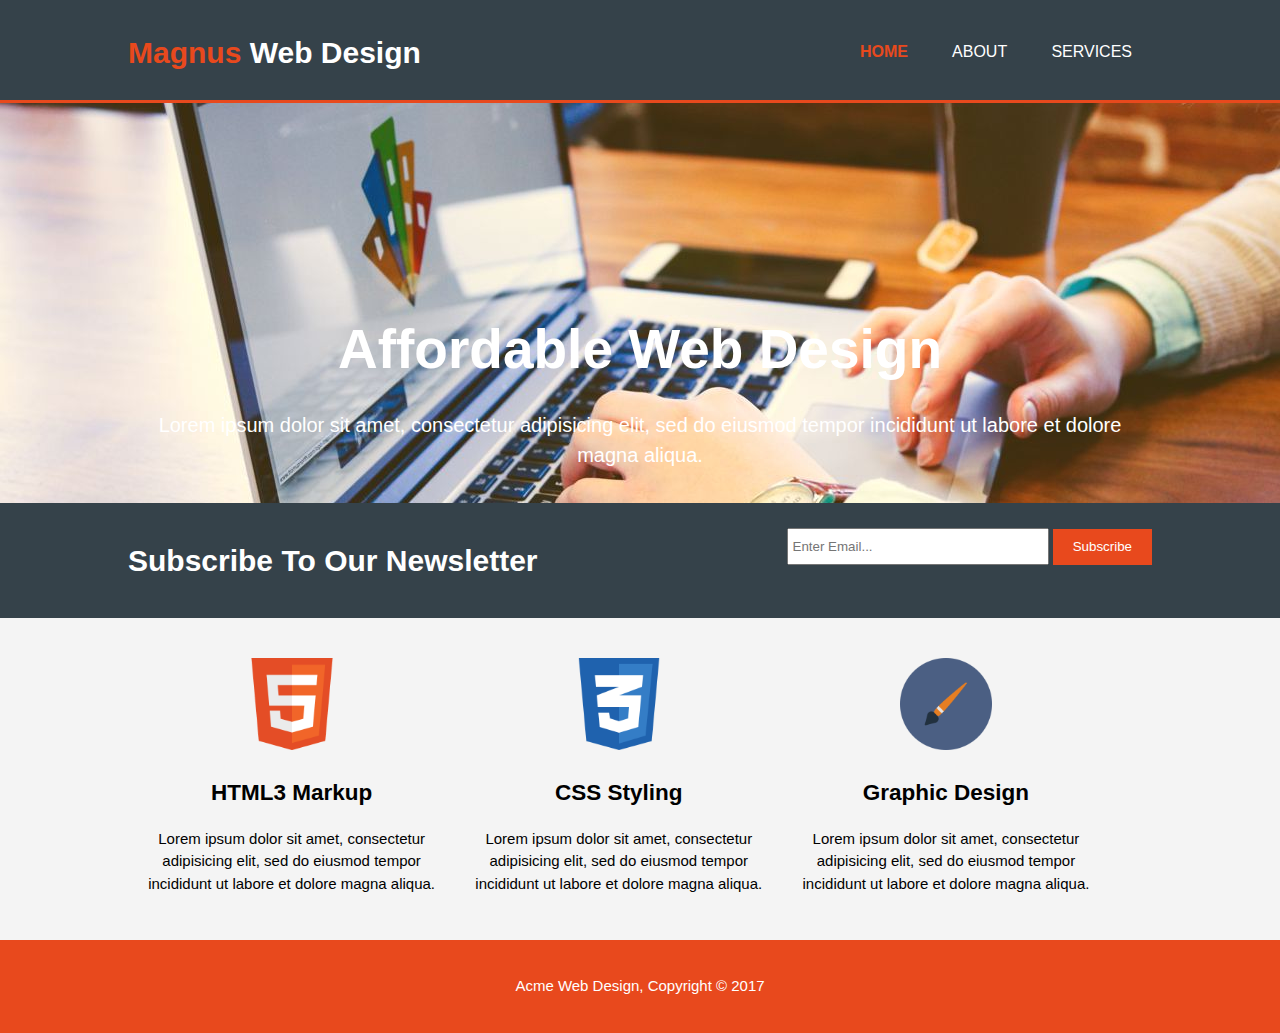
<file: index.html>
<!DOCTYPE html>
<html>
<head>
	<meta charset="utf-8">
	<!-- <meta name="viewport" content="width=device-width"> -->
	<meta name="keyword" content="web design, affordable professional">
	<meta name="author" content="Test">
	<title>Acme Web Design | Welcome</title>
	<link rel="stylesheet" href="css/style.css">
</head>
<body>
	<header>
		<!-- Branch Test -->
		<div class="container">
			<div id="branding">
				<h1><span class="highlight">Magnus</span> Web Design</h1>
			</div>
			<nav>
				<ul>
					<li class="current"><a href="index.html">Home</a></li>
					<li><a href="about.html">About</a></li>
					<li><a href="services.html">Services</a></li>
				</ul>
			</nav>
		</div>
	</header>
<!-- 	<div class=container>
		<section #showcase>
			<img src="img/showcase.jpg">
		</section>
	</div>
 -->
 	<section id="showcase">
 		<div class=container>
 			<h1>Affordable Web Design</h1>
 			<p>Lorem ipsum dolor sit amet, consectetur adipisicing elit, sed do eiusmod
 			tempor incididunt ut labore et dolore magna aliqua.</p>
 		</div>
 	</section>

	<section id="newsletter">
		<div class="container">
			<h1>Subscribe To Our Newsletter</h1>
			<form>
				<input type="email" name="email" placeholder="Enter Email...">
				<button type="submit" class="button_1">Subscribe</button>
			</form>
		</div>
	</section>

	<section id="boxes">
		<div class="container">
			<div class="box">
				<img src="img/html_logo.png">
				<h2>HTML3 Markup</h2>
				<p>Lorem ipsum dolor sit amet, consectetur adipisicing elit, sed do eiusmod
				tempor incididunt ut labore et dolore magna aliqua.</p>
			</div>
			<div class="box">
				<img src="img/css3_logo.png">
				<h2>CSS Styling</h2>
				<p>Lorem ipsum dolor sit amet, consectetur adipisicing elit, sed do eiusmod
				tempor incididunt ut labore et dolore magna aliqua.</p>
			</div>
			<div class="box">
				<img src="img/sm_brush.png">
				<h2>Graphic Design</h2>
				<p>Lorem ipsum dolor sit amet, consectetur adipisicing elit, sed do eiusmod
				tempor incididunt ut labore et dolore magna aliqua.</p>
			</div>
		</div>
	</section>

	<footer>
		<p>Acme Web Design, Copyright &copy; 2017</p>
	</footer>
</body>
</html>
</file>
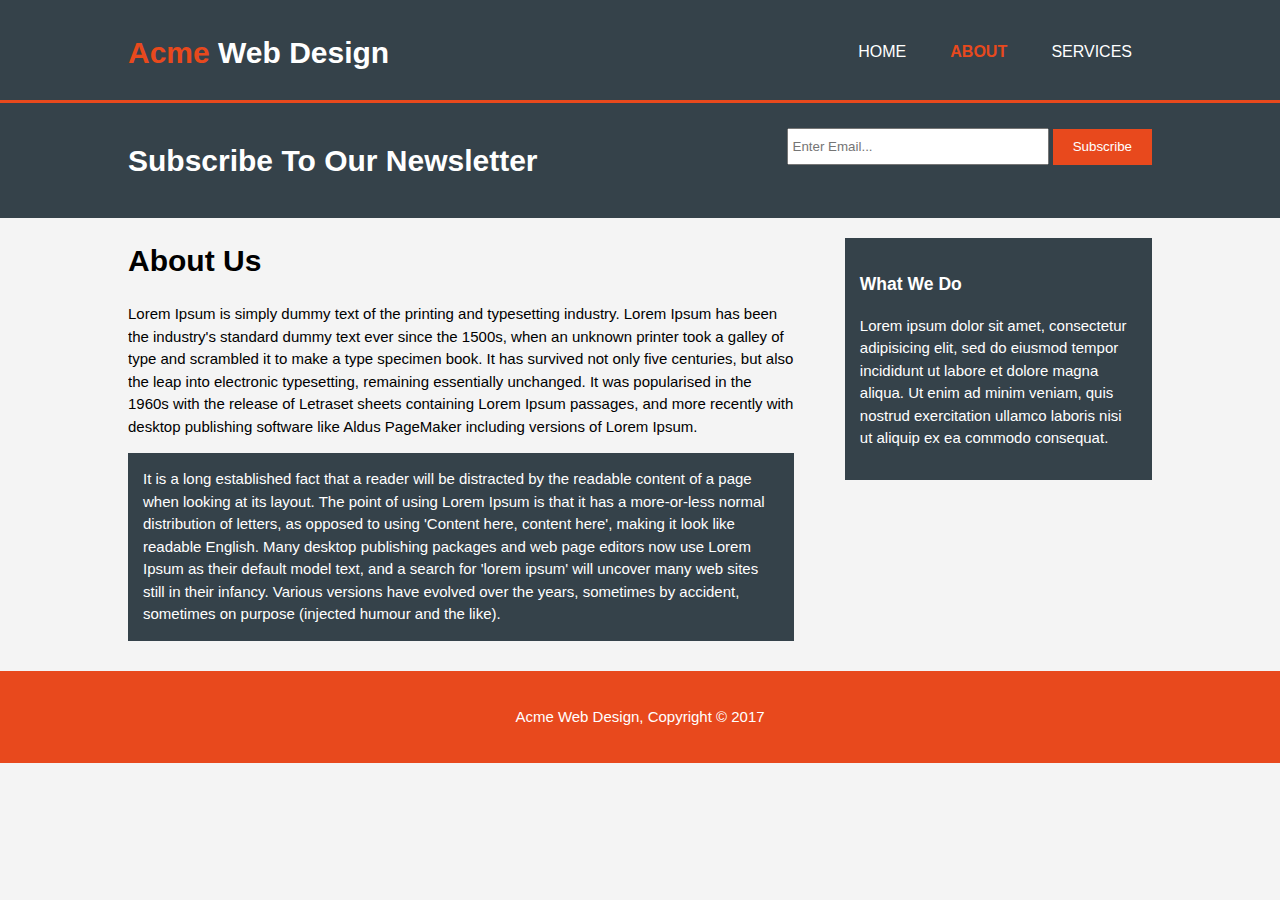
<file: about.html>
<!DOCTYPE html>
<html>
<head>
	<meta charset="utf-8">
	<!-- <meta name="viewport" content="width=device-width"> -->
	<meta name="keyword" content="web design, affordable professional">
	<meta name="author" content="Test">
	<title>Acme Web Design | About</title>
	<link rel="stylesheet" href="css/style.css">
</head>
<body>
	<header>
		<div class="container">
			<div id="branding">
				<h1><span class="highlight">Acme</span> Web Design</h1>
			</div>
			<nav>
				<ul>
					<li><a href="index.html">Home</a></li>
					<li class="current"><a href="about.html">About</a></li>
					<li><a href="services.html">Services</a></li>
				</ul>
			</nav>
		</div>
	</header>

	<section id="newsletter">
		<div class="container">
			<h1>Subscribe To Our Newsletter</h1>
			<form>
				<input type="email" name="email" placeholder="Enter Email...">
				<button type="submit" class="button_1">Subscribe</button>
			</form>
		</div>
	</section>

	<section id="main">
		<div class="container">
			<article id="main-col">
				<h1 class="page-title">About Us</h1>
				<p>Lorem Ipsum is simply dummy text of the printing and typesetting industry. Lorem Ipsum has been the industry's standard dummy text ever since the 1500s, when an unknown printer took a galley of type and scrambled it to make a type specimen book. It has survived not only five centuries, but also the leap into electronic typesetting, remaining essentially unchanged. It was popularised in the 1960s with the release of Letraset sheets containing Lorem Ipsum passages, and more recently with desktop publishing software like Aldus PageMaker including versions of Lorem Ipsum.</p>

				<p class="dark">It is a long established fact that a reader will be distracted by the readable content of a page when looking at its layout. The point of using Lorem Ipsum is that it has a more-or-less normal distribution of letters, as opposed to using 'Content here, content here', making it look like readable English. Many desktop publishing packages and web page editors now use Lorem Ipsum as their default model text, and a search for 'lorem ipsum' will uncover many web sites still in their infancy. Various versions have evolved over the years, sometimes by accident, sometimes on purpose (injected humour and the like).</p>
			</article>

			<aside id="sidebar">
				<div class="dark">
					<h3>What We Do</h3>
					<p>Lorem ipsum dolor sit amet, consectetur adipisicing elit, sed do eiusmod
					tempor incididunt ut labore et dolore magna aliqua. Ut enim ad minim veniam,
					quis nostrud exercitation ullamco laboris nisi ut aliquip ex ea commodo
					consequat.</p>
				</div>
			</aside>
		</div>
	</section>

	<footer>
		<p>Acme Web Design, Copyright &copy; 2017</p>
	</footer>
</body>
</html>
</file>
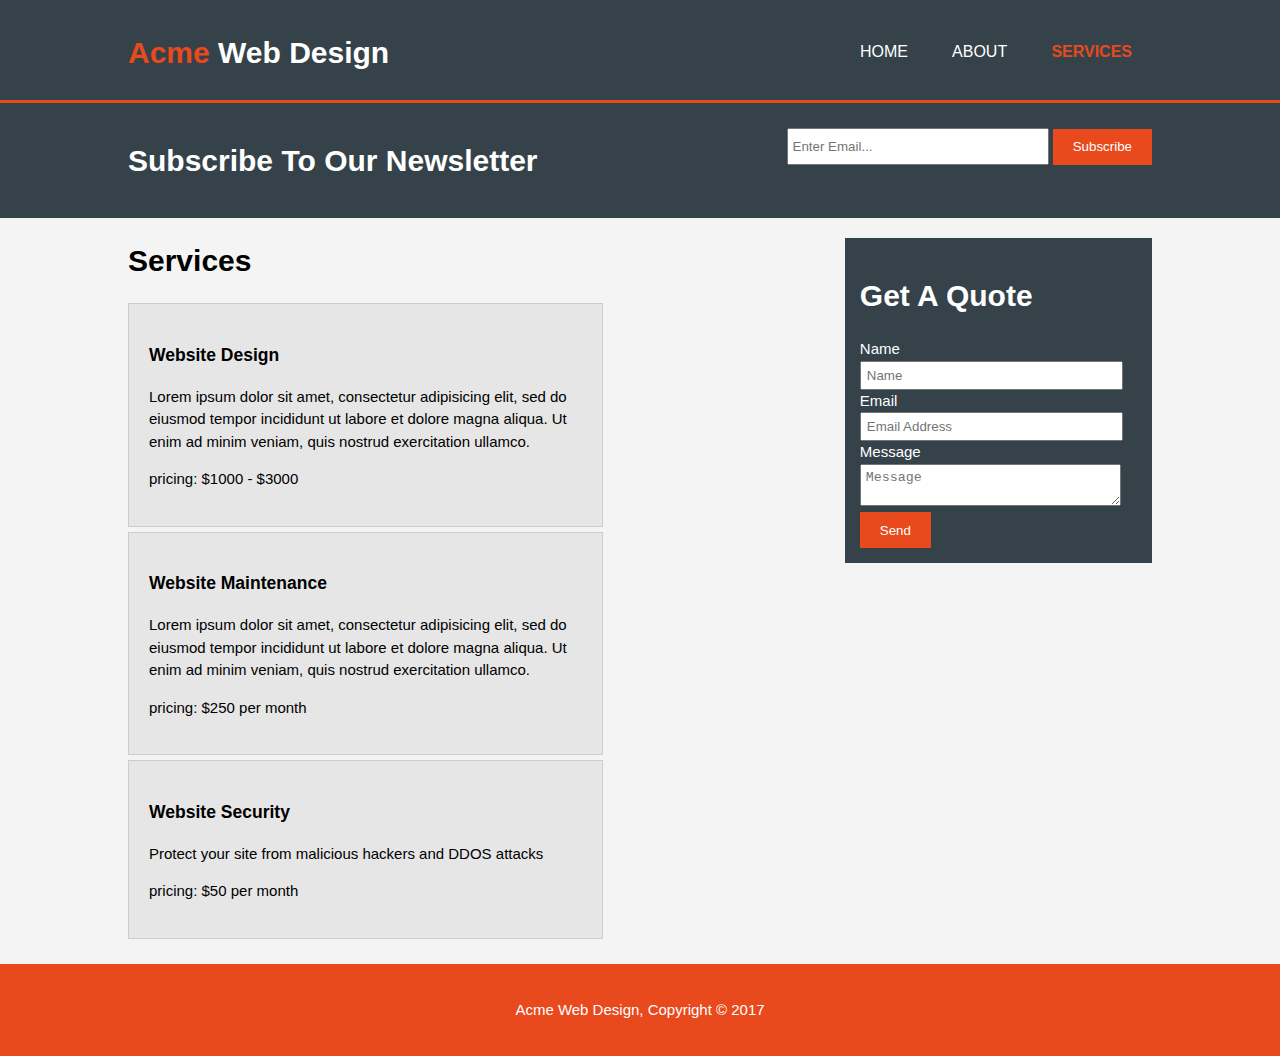
<file: services.html>
<!DOCTYPE html>
<html>
<head>
	<meta charset="utf-8">
	<!-- <meta name="viewport" content="width=device-width"> -->
	<meta name="keyword" content="web design, affordable professional">
	<meta name="author" content="Test">
	<title>Acme Web Design | Services</title>
	<link rel="stylesheet" href="css/style.css">
</head>
<body>
	<header>
		<div class="container">
			<div id="branding">
				<h1><span class="highlight">Acme</span> Web Design</h1>
			</div>
			<nav>
				<ul>
					<li><a href="index.html">Home</a></li>
					<li><a href="about.html">About</a></li>
					<li class="current"><a href="services.html">Services</a></li>
				</ul>
			</nav>
		</div>
	</header>

	<section id="newsletter">
		<div class="container">
			<h1>Subscribe To Our Newsletter</h1>
			<form>
				<input type="email" name="email" placeholder="Enter Email...">
				<button type="submit" class="button_1">Subscribe</button>
			</form>
		</div>
	</section>

	<section id="main">
		<div class="container">
			<article id="main-col">
				<h1 class="page-title">Services</h1>
				<ul id="services">
					<li>
						<h3>Website Design</h3>
						<p>Lorem ipsum dolor sit amet, consectetur adipisicing elit, sed do eiusmod
						tempor incididunt ut labore et dolore magna aliqua. Ut enim ad minim veniam,
						quis nostrud exercitation ullamco.</p>
						<p>pricing: $1000 - $3000</p>
					</li>
						<li>
						<h3>Website Maintenance</h3>
						<p>Lorem ipsum dolor sit amet, consectetur adipisicing elit, sed do eiusmod
						tempor incididunt ut labore et dolore magna aliqua. Ut enim ad minim veniam,
						quis nostrud exercitation ullamco.</p>
						<p>pricing: $250 per month</p>
					</li>
						<li>
						<h3>Website Security</h3>
						<p>Protect your site from malicious hackers and DDOS attacks</p>
						<p>pricing: $50 per month</p>
					</li>
				</ul>
			</article>

			<aside id="sidebar">
				<div class="dark">
					<form class="quote">
						<h1>Get A Quote</h1>
						<div>
							<label>Name</label>
							<br>
							<input type="text" placeholder="Name">
						</div>
						<div>
							<label>Email</label>
							<br>
							<input type="email" placeholder="Email Address">
						</div>
						<div>
							<label>Message</label>
							<br>
							<textarea placeholder="Message"></textarea>
						</div>
						<button type="submit" class="button_1">Send</button>
					</form>
				</div>
			</aside>
		</div>
	</section>

	<footer>
		<p>Acme Web Design, Copyright &copy; 2017</p>
	</footer>
</body>
</html>
</file>
<file: css/style.css>
body{
	background-color: #f4f4f4;
	font-family: Arial, Helvetica, sans-serif;
	font-size: 15px;
	line-height: 1.5;
	padding: 0;
	margin: 0;
}

/* Global */

.container{
	width: 80%;
	margin: auto;
	overflow: hidden;
}

.dark{
	background-color: #35424a;
	color: #fff;
	padding: 15px;
	margin-top: 10px;
	margin-bottom: 10px;
}

ul{
	margin: 0;
	padding: 0;
	list-style: none;
}

.button_1{
	height: 36px;
	background-color: #e8491d;
	border: 0;
	padding-left: 20px;
	padding-right: 20px;
	color: #fff;
}

.button_1:hover{
	color: #ccc;
}

header{
	background: #35424a;
	color: #fff;
	padding-top: 30px;
	min-height: 70px;
	border-bottom: 3px solid #e8491d;
}

header a{
	color: #fff;
	text-decoration: none;
	text-transform: uppercase;
	font-size: 16px;
}

header li{
	float: none;
	display: inline;
	padding: 0 20px 0 20px;
}

header #branding{
	float: left;
}

header #branding h1{
	margin: auto;
}

header nav{
	float: right;
	margin-top: 10px;
}

header .highlight, header .current a{
	color: #e8491d;
	font-weight: bold;
}

header a:hover{
	color: #ccc;
	font-weight: bold;
}

#showcase{
	background: url('../img/showcase.jpg') no-repeat 0 -300px;
	min-height: 400px;
	text-align: center;
	color: #fff;
}

#showcase h1{
	margin-top: 20%;
	font-size: 55px;
	margin-bottom: 10px;
}

#showcase p{
	font-size: 20px;
}

#newsletter{
	padding: 15px 0;
	background-color: #35424a;
	color: #fff;
}

#newsletter h1{
	float: left;
}

#newsletter form{
	float: right;
	margin-top: 10px;
}

#newsletter input[type="email"]{
	height: 25px;
	padding: 4px;
	width: 250px;
}

#boxes{
	margin-top: 30px;
}

#boxes .box{
	float: left;
	width: 30%;
	padding: 10px;
	text-align: center;
}

#boxes .box img{
	width: 30%;
}

article#main-col{
	float: left;
	width: 65%;
}

aside#sidebar{
	float: right;
	width: 30%;
	margin-top: 10px;
}

aside#sidebar .quote input, aside#sidebar textarea{
	width: 90%;
	padding: 5px;
}

ul#services li{
	background-color: #e6e6e6;
	width: 65%;
	margin-bottom: 5px;
	padding: 20px;
	border: #ccc solid 1px;
}

footer{
	padding: 20px;
	margin-top: 20px;
	text-align: center;
	color: #fff;
	background-color: #e8491d;
}

/* media queries */

@media(max-width: 768px){
	header #branding, header nav, header nav li,
	#newsletter h1, #newsletter form{
		float: none;
		text-align: center;
		width: 100%;
	}

	header{
		padding-bottom: 20px;
	}

	#showcase h1{
		margin-top: 40px;
	}

	#newsletter button, #newsletter form input[type="email"]{
		display: block;
		width: 100%;
		margin-bottom: 5px;
	}

	#boxes .box{
		float: none;
		width: 100%;
		text-align: center;
	}

}

@media(max-width: 568px){

	.container{
		width: 95%;
	}

	header #branding, header nav, header nav li,
	#newsletter h1, #newsletter form, article#main-col, 
	aside#sidebar{
		float: none;
		text-align: center;
		width: 100%;
	}

	ul#services li{
		width: 95%;
	}

	header nav a{
		font-size: 14px;
	}

	header{
		padding-bottom: 20px;
	}

	#showcase h1{
		margin-top: 40px;
	}

	#newsletter button, #newsletter form input[type="email"], .button_1{
		display: block;
		width: 100%;
		margin-bottom: 5px;
	}

	#boxes .box{
		float: none;
		width: 100%;
		text-align: center;
	}

}
</file>
